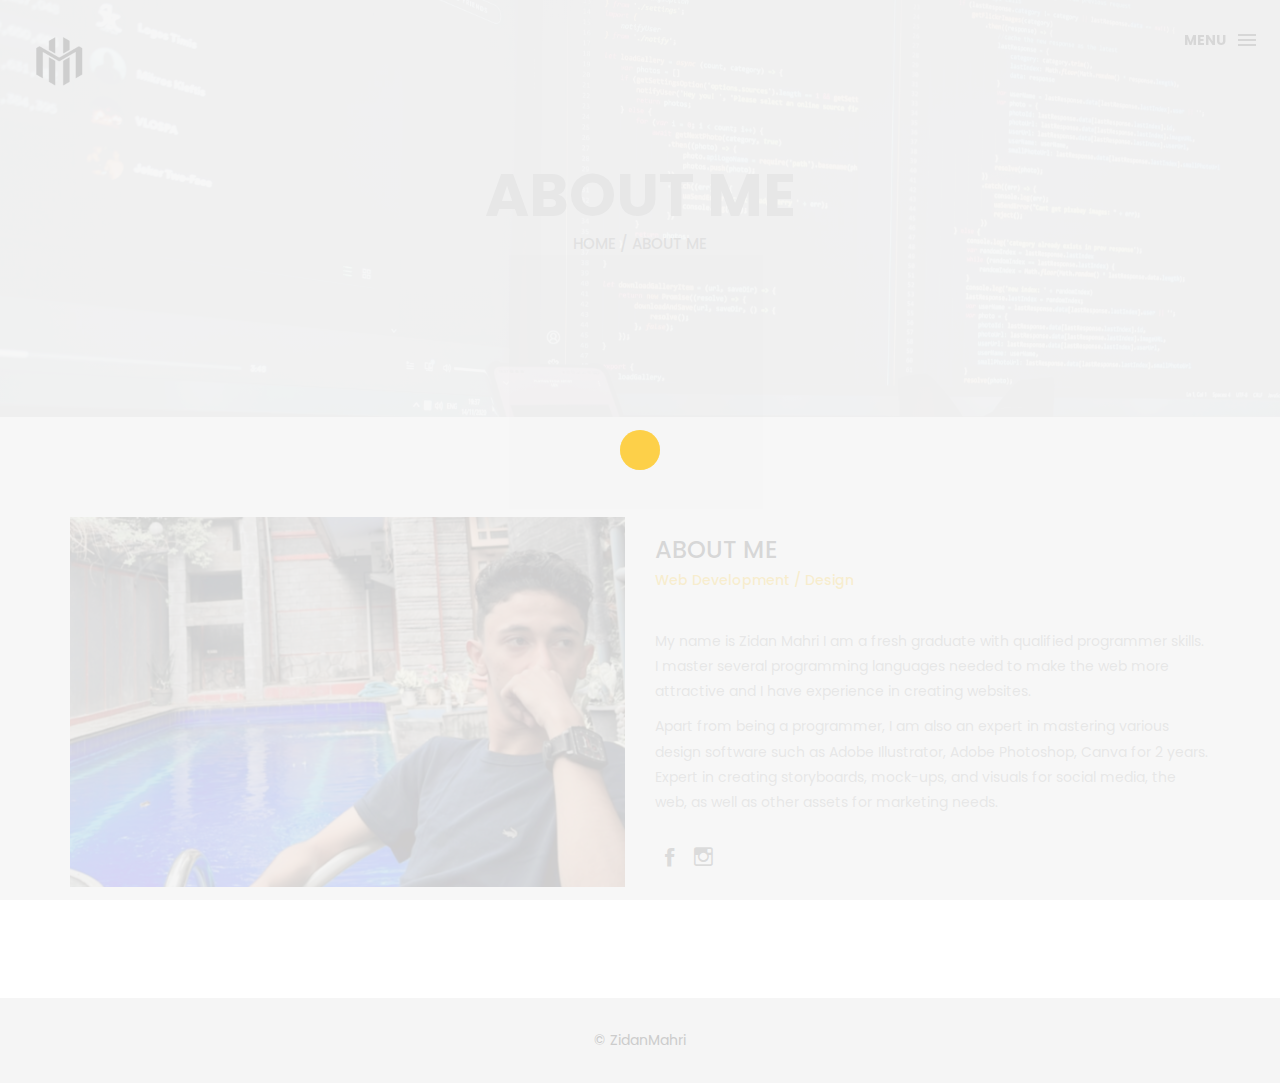
<file: about.html>
<!DOCTYPE html>
<html lang="en">

<head>
    <meta charset="utf-8">
    <meta http-equiv="X-UA-Compatible" content="IE=edge">
    <meta name="viewport" content="width=device-width, initial-scale=1">
    <title>Portfolio Zidan Mahri</title>
    <link rel="icon" href="img/Logo1.png" type="image/x-icon">
    <link href="css/bootstrap.min.css" rel="stylesheet">
    <link href="ionicons/css/ionicons.min.css" rel="stylesheet">
    <link href="css/style.css" rel="stylesheet">
    <script src="js/modernizr.js"></script>
</head>

<body>

  
    <div id="preloader">
        <div class="pre-container">
            <div class="spinner">
                <div class="double-bounce1"></div>
                <div class="double-bounce2"></div>
            </div>
        </div>
    </div>
   

    <div class="container-fluid"> 
      
        <header class="box-header">
            <div class="box-logo">
                <a href="index.html"><img src="img/Logo2.png" width="80" alt="Logo"></a>
            </div>
           
            <a class="box-primary-nav-trigger" href="#0">
                <span class="box-menu-text">Menu</span><span class="box-menu-icon"></span>
            </a>
        </header>
        
        <nav>
            <ul class="box-primary-nav">
                <li class="box-label">About Me</li>
               
                <li><a href="index.html">Home</a></li>
                <li><a href="about.html">About Me</a> <i class="ion-ios-circle-filled color"></i></li> </li> 
                <li><a href="portfolio.html">Portfolio</a></li>
                <li><a href="blog.html">Blog</a></li>
                <li><a href="contact.html">Contact</a></li>
                
            </ul>
        </nav>
       
    </div>
    
  
    <div class="top-bar">
        <h1>About Me</h1>
        <p><a href="index.html">Home</a> / About Me</p>
    </div>
  
    <div class="container main-container clearfix"> 
        <div class="col-md-6">
            <img src="img/037.jpg" class="img-responsive" alt="" />
        </div>
        <div class="col-md-6">
           <h3 class="uppercase">About Me </h3>
           <h5>Web Development / Design</h5>
           <div class="h-30"></div>
            <p>My name is Zidan Mahri I am a fresh graduate with qualified programmer skills. I master several programming languages needed to make the web more attractive and I have experience in creating websites. </p>

            <p>Apart from being a programmer, I am also an expert in mastering various design software such as Adobe Illustrator, Adobe Photoshop, Canva for 2 years. Expert in creating storyboards, mock-ups, and visuals for social media, the web, as well as other assets for marketing needs. </p>
            <div class="h-10"></div>
            <ul class="social-ul">
                <li class="box-social"><a href="https://www.facebook.com/zidanmahri71"><i class="ion-social-facebook"></i></a></li>
                <li class="box-social"><a href="https://www.instagram.com/zidanmahri"><i class="ion-social-instagram-outline"></i></a></li>
            </ul>


        </div>
    </div>
    


    
    <footer>
        <div class="container-fluid">
            <p class="copyright">© ZidanMahri</p>
        </div>
    </footer>
   
    
   
    <a href="#0" class="cd-top"><i class="ion-android-arrow-up"></i></a>
    

    <script src="js/jquery-2.1.1.js"></script>
    <script src="js/bootstrap.min.js"></script>
    <script src="js/menu.js"></script>
    <script src="js/animated-headline.js"></script>
    <script src="js/isotope.pkgd.min.js"></script>
    <script src="js/custom.js"></script>

</body>

</html>
</file>
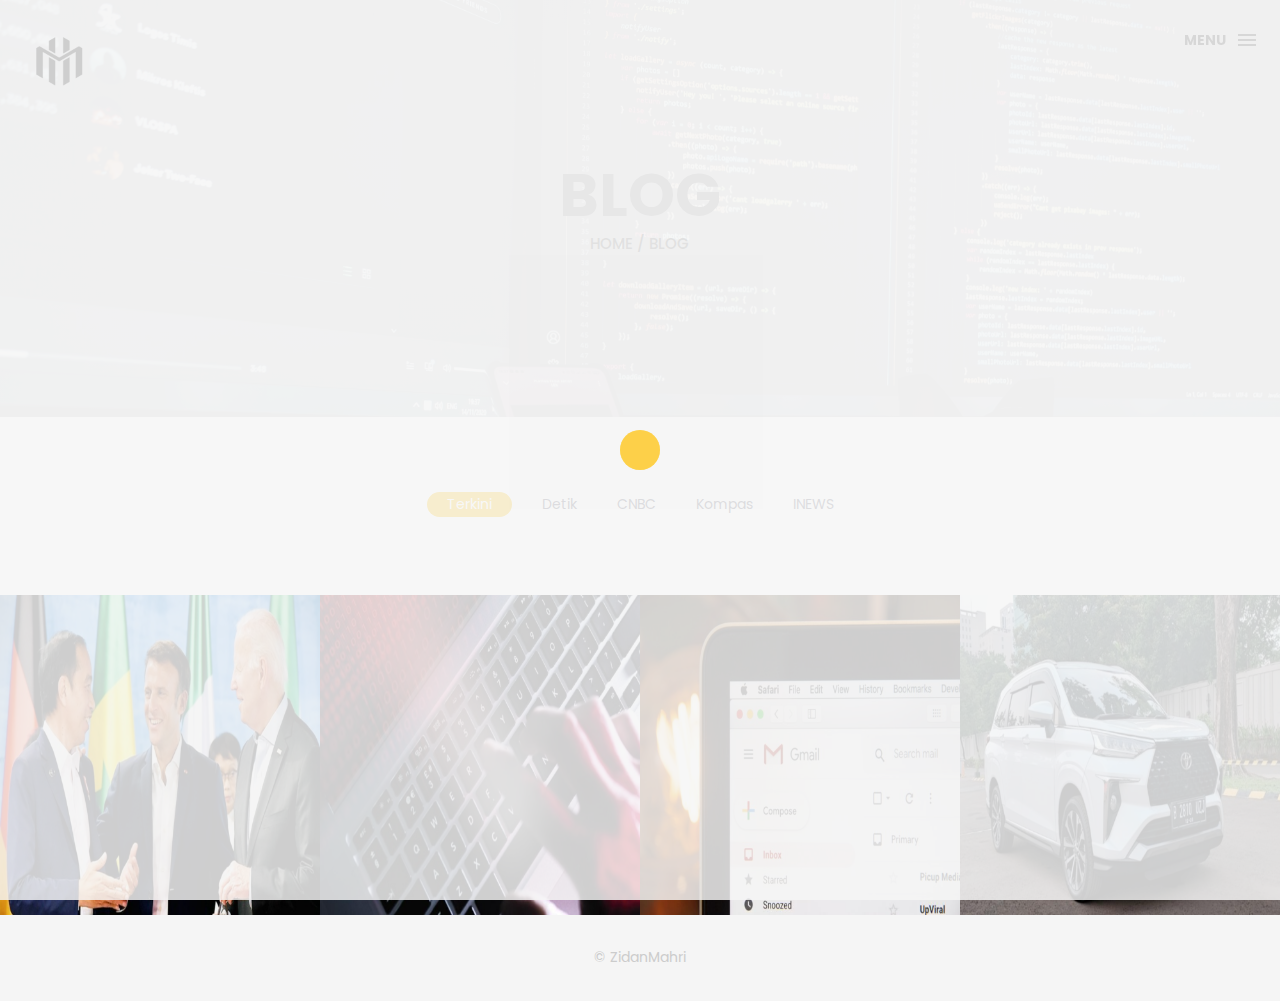
<file: blog.html>
<!DOCTYPE html>
<html lang="en">

<head>
    <meta charset="utf-8">
    <meta http-equiv="X-UA-Compatible" content="IE=edge">
    <meta name="viewport" content="width=device-width, initial-scale=1">
    <title>Portfolio Zidan Mahri</title>
    <link rel="icon" href="img/Logo1.png" type="image/x-icon">
    <link href="css/bootstrap.min.css" rel="stylesheet">
    <link href="ionicons/css/ionicons.min.css" rel="stylesheet">
    <link href="css/style.css" rel="stylesheet">
    <script src="js/modernizr.js"></script>
</head>

<body>

    <!-- Preloader -->
    <div id="preloader">
        <div class="pre-container">
            <div class="spinner">
                <div class="double-bounce1"></div>
                <div class="double-bounce2"></div>
            </div>
        </div>
    </div>
  

    <div class="container-fluid">
      
        <header class="box-header">
            <div class="box-logo">
                <a href="index.html"><img src="img/Logo2.png" width="80" alt="Logo"></a>
            </div>
            
            <a class="box-primary-nav-trigger" href="#0">
                <span class="box-menu-text">Menu</span><span class="box-menu-icon"></span>
            </a>
          
        </header>
        

      
        <nav>
            <ul class="box-primary-nav">
                <li class="box-label">Blog</li>

                    <li><a href="index.html">Home</a>
                    <li><a href="about.html">About Me</a></li>
                    <li><a href="portfolio.html">Portfolio</a></li>
                    <li><a href="blog.html">Blog</a> <i class="ion-ios-circle-filled color"></i></li>
                    <li><a href="contact.html">Contact</a></li>

            </ul>
        </nav>
      
    </div>

 
    <div class="top-bar">
        <h1>BLOG</h1>
        <p><a href="index.html">Home</a> / Blog</p>
    </div>
   
    <div class="main-container portfolio-inner clearfix">
       
        <div class="portfolio-div">
            <div class="portfolio">
               
                <div class="categories-grid wow fadeInLeft">
                    <nav class="categories text-center">
                        <ul class="portfolio_filter">
                            <li><a href="" class="active" data-filter="*">Terkini</a></li>
                            <li><a href="" data-filter=".berita1">Detik</a></li>
                            <li><a href="" data-filter=".cnbc">CNBC</a></li>
                            <li><a href="" data-filter=".kompas">Kompas</a></li>
                            <li><a href="" data-filter=".inews">INEWS</a></li>
                        </ul>
                    </nav>
                </div>

                <div class="no-padding portfolio_container clearfix">

                <div class="col-md-3 col-sm-6 berita1">
                    <a href="https://news.detik.com/bbc-world/d-6152571/jokowi-temui-pemimpin-rusia-ukraina-tawarkan-usulan-koridor-pangan" class="portfolio_item">
                        <img src="img/023.png"  alt="image" class="img-responsive" />
                        <div class="portfolio_item_hover">
                            <div class="portfolio-border clearfix">
                                <div class="item_info">
                                    <span>Jokowi Temui Pemimpin Rusia-Ukraina, Tawarkan Usulan 'Koridor Pangan'</span>
                                    <em>Detik</em>
                                </div>
                            </div>
                        </div>
                    </a>
                </div>

                <div class="col-md-3 col-sm-6 cnbc">
                    <a href="https://www.cnbcindonesia.com/tech/20220223103839-37-317576/rusia-ukraina-panas-inggris-warning-serangan-hacker" class="portfolio_item">
                        <img src="img/024.png"  alt="image" class="img-responsive" />
                        <div class="portfolio_item_hover">
                            <div class="portfolio-border clearfix">
                                <div class="item_info">
                                    <span>Rusia-Ukraina Panas, Inggris Warning Serangan Hacker</span>
                                    <em>CNBC</em>
                                </div>
                            </div>
                        </div>
                    </a>
                </div>

                <div class="col-md-3 col-sm-6 kompas">
                    <a href="https://tekno.kompas.com/read/2021/12/06/19020067/rawan-jadi-celah-peretasan-segera-hapus-jenis-e-mail-ini-" class="portfolio_item">
                        <img src="img/025.png"  alt="image" class="img-responsive" />
                        <div class="portfolio_item_hover">
                            <div class="portfolio-border clearfix">
                                <div class="item_info">
                                    <span>Rawan Jadi Celah Peretasan, Segera Hapus Jenis E-mail Ini</span>
                                    <em>Kompas</em>
                                </div>
                            </div>
                        </div>
                    </a>
                </div>

                <div class="col-md-3 col-sm-6 inews">
                    <a href="https://www.inews.id/otomotif/mobil/ada-mobil-hybrid-toyota-tak-pungkiri-siap-benamkan-teknologi-elektrifikasi-pada-veloz" class="portfolio_item">
                        <img src="img/026.png"  alt="image" class="img-responsive" />
                        <div class="portfolio_item_hover">
                            <div class="portfolio-border clearfix">
                                <div class="item_info">
                                    <span>Ada Mobil Hybrid, Toyota Tak Pungkiri Siap Benamkan Teknologi Elektrifikasi pada Veloz</span>
                                    <em>INEWS</em>
                                </div>
                            </div>
                        </div>
                    </a>
                </div>
        </div>
    </div>


    
    <footer>
        <div class="container-fluid">
            <p class="copyright">© ZidanMahri</p>
        </div>
    </footer>
   

    
    <a href="#0" class="cd-top"><i class="ion-android-arrow-up"></i></a>
    
    <script src="js/jquery-2.1.1.js"></script>
    <script src="js/bootstrap.min.js"></script>
    <script src="js/menu.js"></script>
    <script src="js/animated-headline.js"></script>
    <script src="js/isotope.pkgd.min.js"></script>
    <script src="js/custom.js"></script>

</body>

</html>
</file>
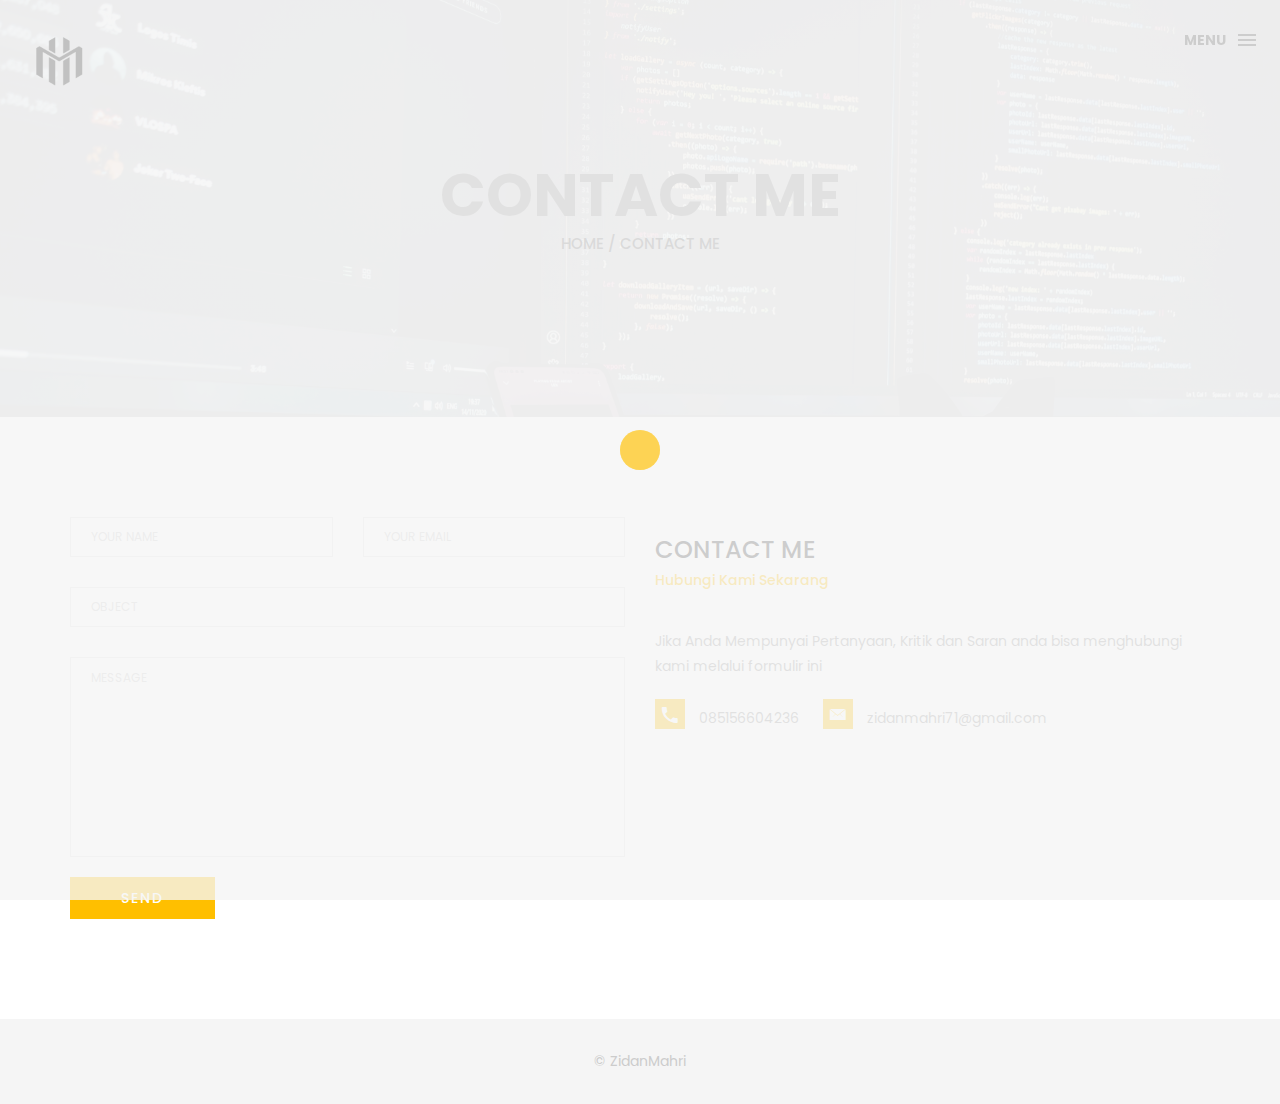
<file: contact.html>
<!DOCTYPE html>
<html lang="en">

<head>
    <meta charset="utf-8">
    <meta http-equiv="X-UA-Compatible" content="IE=edge">
    <meta name="viewport" content="width=device-width, initial-scale=1">
    <title>Portfolio Zidan Mahri</title>
    <link href="css/bootstrap.min.css" rel="stylesheet">
    <link href="ionicons/css/ionicons.min.css" rel="stylesheet">
    <link rel="icon" href="img/Logo1.png" type="image/x-icon">
    <link href="css/style.css" rel="stylesheet">
    <script src="js/modernizr.js"></script>
</head>

<body>

    
    <div id="preloader">
        <div class="pre-container">
            <div class="spinner">
                <div class="double-bounce1"></div>
                <div class="double-bounce2"></div>
            </div>
        </div>
    </div>
    
    <div class="container-fluid">
        
        <header class="box-header">
            <div class="box-logo">
                <a href="index.html"><img src="img/Logo2.png" width="80" alt="Logo"></a>
            </div>
            
            <a class="box-primary-nav-trigger" href="#0">
                <span class="box-menu-text">Menu</span><span class="box-menu-icon"></span>
            </a>
           
        </header>
        

       
        <nav>
            <ul class="box-primary-nav">
                <li class="box-label">Contact</li>

                    <li><a href="index.html">Home</a>
                    <li><a href="about.html">About Me</a></li>
                    <li><a href="portfolio.html">Portfolio</a></li>
                    <li><a href="blog.html">Blog</a></li>
                    <li><a href="team.html">Team</a></li>
                    <li><a href="contact.html">Contact</a> <i class="ion-ios-circle-filled color"> </i></li>

            </ul>
        </nav>
       
    </div>

   
    <div class="top-bar">
        <h1>contact Me</h1>
        <p><a href="index.html">Home</a> / Contact Me</p>
    </div>
   

    
    <div class="container main-container">
        <div class="col-md-6">
            <form action="#" method="post">
                <div class="row">
                    <div class="col-md-6">
                        <div class="input-contact">
                            <input type="text" name="name">
                            <span>your name</span>
                        </div>
                    </div>
                    <div class="col-md-6">
                        <div class="input-contact">
                            <input type="text" name="email">
                            <span>your email</span>
                        </div>
                    </div>
                    <div class="col-md-12">
                        <div class="input-contact">
                            <input type="text" name="object">
                            <span>object</span>
                        </div>
                    </div>
                    <div class="col-md-12">
                        <div class="textarea-contact">
                            <textarea name="message"></textarea>
                            <span>message</span>
                        </div>
                    </div>
                    <div class="col-md-12">
                        <a href="#" class="btn btn-box">Send</a>
                    </div>
                </div>
            </form>
        </div>

        <div class="col-md-6">
            <h3 class="text-uppercase">contact me</h3>
            <h5>Hubungi Kami Sekarang</h5>
            <div class="h-30"></div>
            <p>Jika Anda Mempunyai Pertanyaan, Kritik dan Saran anda bisa menghubungi kami melalui formulir ini </p>
            <div class="contact-info">
                <p><i class="ion-android-call"></i> 085156604236</p>
                <p><i class="ion-ios-email"></i> zidanmahri71@gmail.com</p>
            </div>
        </div>


    </div>
    
    <footer>
        <div class="container-fluid">
            <p class="copyright">© ZidanMahri</p>
        </div>
    </footer>
    
    <a href="#0" class="cd-top"><i class="ion-android-arrow-up"></i></a>
   

    <script src="js/jquery-2.1.1.js"></script>
    <script src="js/bootstrap.min.js"></script>
    <script src="js/menu.js"></script>
    <script src="js/animated-headline.js"></script>
    <script src="js/isotope.pkgd.min.js"></script>
    <script src="js/custom.js"></script>

</body>

</html>
</file>
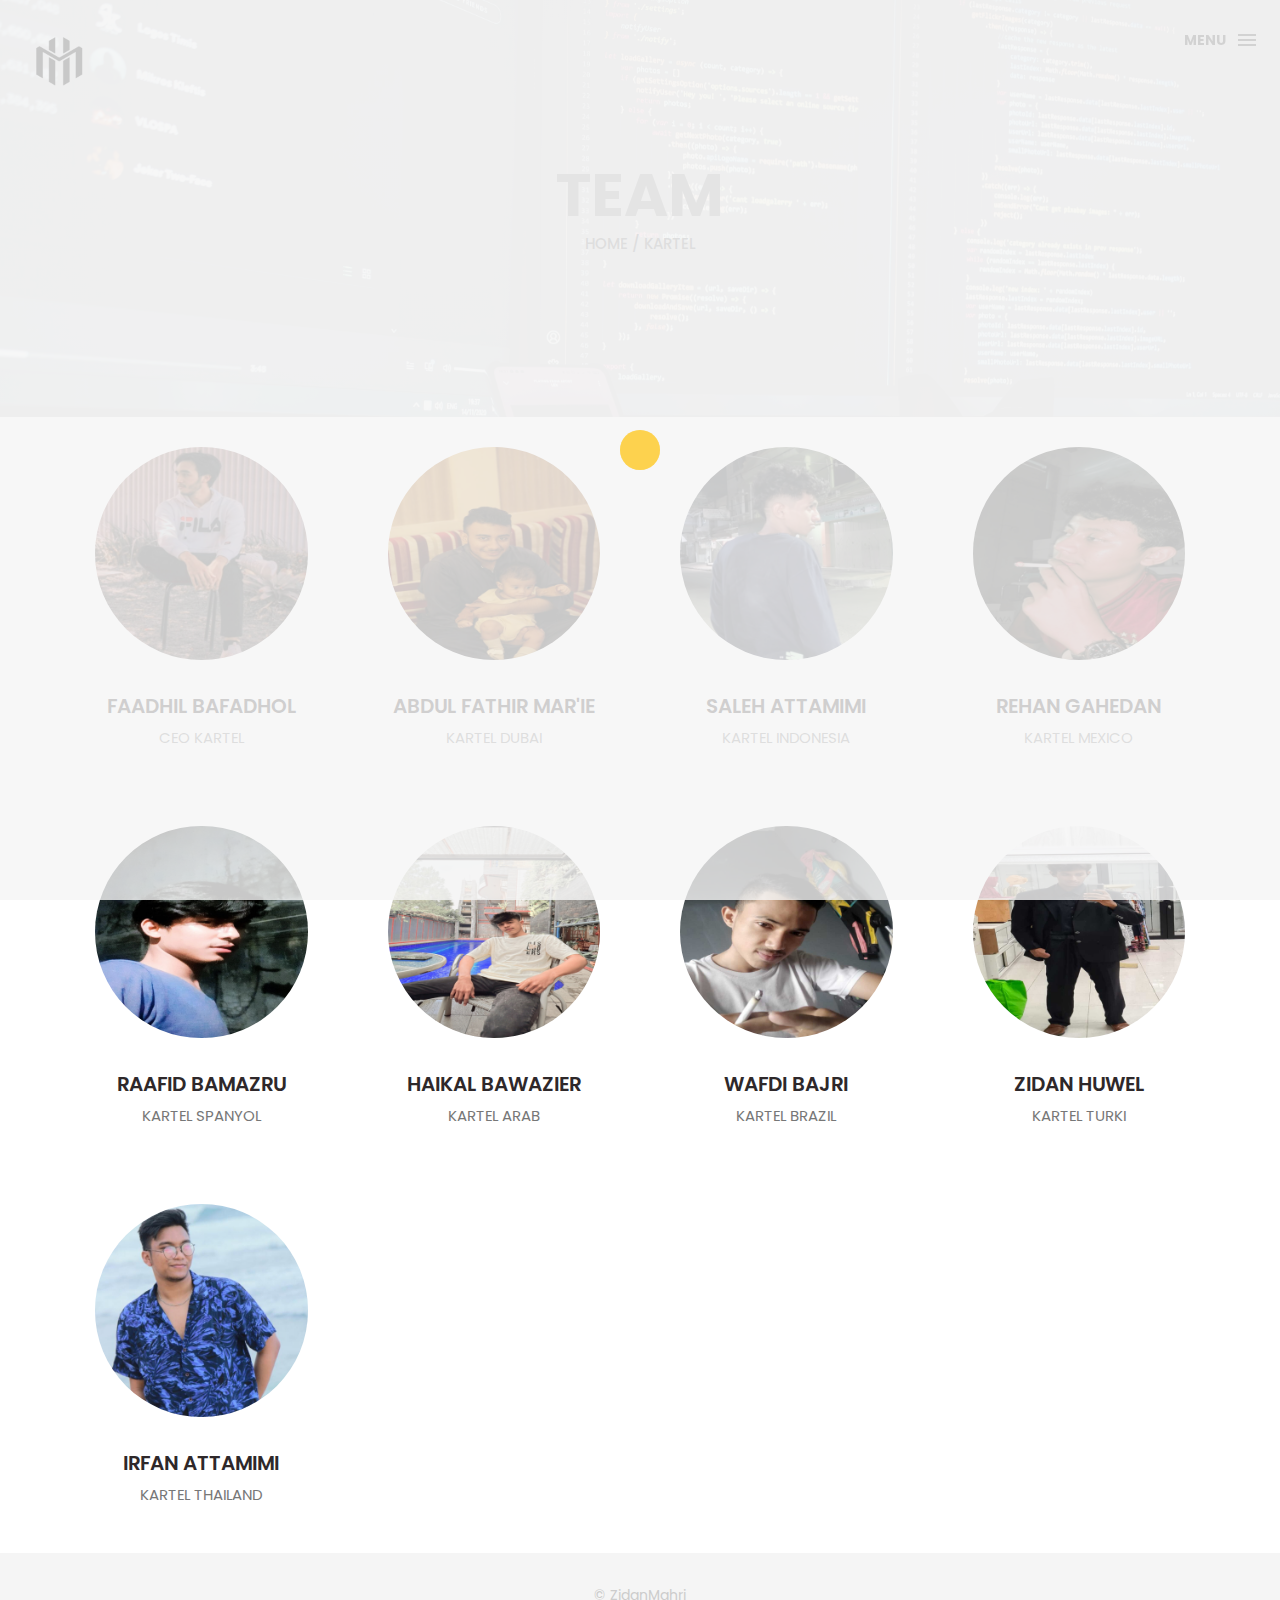
<file: team.html>
<!DOCTYPE html>
<html lang="en">

<head>
    <meta charset="utf-8">
    <meta http-equiv="X-UA-Compatible" content="IE=edge">
    <meta name="viewport" content="width=device-width, initial-scale=1">
    <title>Portfolio Zidan Mahri</title>
    <link rel="icon" href="img/Logo1.png" type="image/x-icon">
    <link href="css/bootstrap.min.css" rel="stylesheet">
    <link href="ionicons/css/ionicons.min.css" rel="stylesheet">
    <link href="css/style.css" rel="stylesheet">
    <script src="js/modernizr.js"></script>
</head>

<body>

   
    <div id="preloader">
        <div class="pre-container">
            <div class="spinner">
                <div class="double-bounce1"></div>
                <div class="double-bounce2"></div>
            </div>
        </div>
    </div>
  

    <div class="container-fluid">
      
        <header class="box-header">
            <div class="box-logo">
                <a href="index.html"><img src="img/Logo2.png" width="80" alt="Logo"></a>
            </div>
            
            <a class="box-primary-nav-trigger" href="#0">
                <span class="box-menu-text">Menu</span><span class="box-menu-icon"></span>
            </a>
          
        </header>
        

      
        <nav>
            <ul class="box-primary-nav">
                <li class="box-label">Team</li>

                    <li><a href="index.html">Home</a>
                    <li><a href="about.html">About</a></li>
                    <li><a href="portfolio.html">Portfolio</a></li>
                    <li><a href="blog.html">Blog</a>
                    <li><a href="team.html">Team</a> <i class="ion-ios-circle-filled color"></i></li>  
                    <li><a href="contact.html">Contact</a></li>

            </ul>
        </nav>
      
    </div>

 
    <div class="top-bar">
        <h1>Team</h1>
        <p><a href="index.html">Home</a> / Kartel</p>
    </div>
   
    <div class="container">
        <div class="row">
            <div class="col-md-3 col-sm-6">
                <div class="our-team">
                    <div class="pic">
                        <img src="img/029.jpg">
                    </div>
                    <h3 class="title">Faadhil Bafadhol</h3>
                    <span class="post">CEO KARTEL</span>
                    
                    </ul>
                </div>
            </div>
     
            <div class="col-md-3 col-sm-6">
                <div class="our-team">
                    <div class="pic">
                        <img src="img/027.jpg">
                    </div>
                    <h3 class="title">Abdul Fathir Mar'ie</h3>
                    <span class="post">KARTEL DUBAI</span>
                    
                    </ul>
                </div>
            </div>

            <div class="col-md-3 col-sm-6">
                <div class="our-team">
                    <div class="pic">
                        <img src="img/028.jpg">
                    </div>
                    <h3 class="title">Saleh Attamimi</h3>
                    <span class="post">KARTEL INDONESIA</span>
                    
                    </ul>
                </div>
            </div>

            <div class="col-md-3 col-sm-6">
                <div class="our-team">
                    <div class="pic">
                        <img src="img/030.jpg">
                    </div>
                    <h3 class="title">Rehan Gahedan</h3>
                    <span class="post">KARTEL MEXICO</span>

                    </ul>
                </div>
            </div>

            <div class="col-md-3 col-sm-6">
                <div class="our-team">
                    <div class="pic">
                        <img src="img/032.jpg">
                    </div>
                    <h3 class="title">Raafid Bamazru</h3>
                    <span class="post">KARTEL SPANYOL</span>
                    
                    </ul>
                </div>
            </div>

            <div class="col-md-3 col-sm-6">
                <div class="our-team">
                    <div class="pic">
                        <img src="img/031.jpg">
                    </div>
                    <h3 class="title">Haikal Bawazier</h3>
                    <span class="post">KARTEL ARAB</span>
                    
                    </ul>
                </div>
            </div>

            <div class="col-md-3 col-sm-6">
                <div class="our-team">
                    <div class="pic">
                        <img src="img/033.jpg">
                    </div>
                    <h3 class="title">Wafdi Bajri</h3>
                    <span class="post">KARTEL BRAZIL</span>
                    
                    </ul>
                </div>
            </div>

            <div class="col-md-3 col-sm-6">
                <div class="our-team">
                    <div class="pic">
                        <img src="img/034.jpg">
                    </div>
                    <h3 class="title">Zidan Huwel</h3>
                    <span class="post">KARTEL TURKI</span>
                    
                    </ul>
                </div>
            </div>

            <div class="col-md-3 col-sm-6">
                <div class="our-team">
                    <div class="pic">
                        <img src="img/036.jpg">
                    </div>
                    <h3 class="title">Irfan Attamimi</h3>
                    <span class="post">KARTEL THAILAND</span>
                    
                    </ul>
                </div>
            </div>
        </div>
    </div>

    
    <footer>
        <div class="container-fluid">
            <p class="copyright">© ZidanMahri</p>
        </div>
    </footer>
   

    
    <a href="#0" class="cd-top"><i class="ion-android-arrow-up"></i></a>
    
    <script src="js/jquery-2.1.1.js"></script>
    <script src="js/bootstrap.min.js"></script>
    <script src="js/menu.js"></script>
    <script src="js/animated-headline.js"></script>
    <script src="js/isotope.pkgd.min.js"></script>
    <script src="js/custom.js"></script>

</body>

</html>
</file>
<file: css/style.css>
@import url(https://fonts.googleapis.com/css?family=Poppins:400,500,600,700);

html,
body {
    height: 100%;
    font-family: 'Poppins', sans-serif;
    line-height: 1.8;
    color: #999
}

.no-padding {
    padding-left: 0;
    padding-right: 0;
}

.no-padding [class^="col-"] {
    padding-left: 0;
    padding-right: 0;
}

.main-container {
    padding: 100px 0;
}

.center {
    text-align: center;
}

a {
    -webkit-transition: all .3s;
    transition: all .3s
}

.uppercase {
    text-transform: uppercase;
}

.h-30 {
    height: 30px
}

.h-10 {
    height: 10px
}

.color {
    color: #ffbf00;
    font-size: 11px;
}



h1 {
    color: #393939;
    font-size: 60px;
    text-transform: uppercase;
}

h3 {
    color: #393939;
}

h5 {
    color: #ffbf00;
}




#preloader {
    position: fixed;
    top: 0;
    left: 0;
    right: 0;
    bottom: 0;
    background-color: #f5f5f5;
    
    z-index: 1000;
    
}

.pre-container {
    position: absolute;
    left: 50%;
    top: 50%;
    bottom: auto;
    right: auto;
    -webkit-transform: translateX(-50%) translateY(-50%);
    transform: translateX(-50%) translateY(-50%);
    text-align: center;
}

.spinner {
    width: 40px;
    height: 40px;
    position: relative;
    margin: 100px auto;
}

.double-bounce1,
.double-bounce2 {
    width: 100%;
    height: 100%;
    border-radius: 50%;
    background-color: #ffbf00;
    opacity: 0.6;
    position: absolute;
    top: 0;
    left: 0;
    -webkit-animation: bounce 2.0s infinite ease-in-out;
    animation: bounce 2.0s infinite ease-in-out;
}

.double-bounce2 {
    -webkit-animation-delay: -1.0s;
    animation-delay: -1.0s;
}

@-webkit-keyframes bounce {
    0%,
    100% {
        -webkit-transform: scale(0.0)
    }
    50% {
        -webkit-transform: scale(1.0)
    }
}

@keyframes bounce {
    0%,
    100% {
        transform: scale(0.0);
        -webkit-transform: scale(0.0);
    }
    50% {
        transform: scale(1.0);
        -webkit-transform: scale(1.0);
    }
}




.box-header {
    position: absolute;
    top: 0;
    left: 0;
    background: rgba(255, 255, 255, 0.95);
    height: 50px;
    width: 100%;
    z-index: 3;
    box-shadow: 0 1px 2px rgba(0, 0, 0, 0.3);
    -webkit-font-smoothing: antialiased;
    -moz-osx-font-smoothing: grayscale;
}

.box-header {
    height: 80px;
    background: transparent;
    box-shadow: none;
}

.box-header {
    -webkit-transition: background-color 0.3s;
    transition: background-color 0.3s;
    -webkit-transform: translate3d(0, 0, 0);
    transform: translate3d(0, 0, 0);
    -webkit-backface-visibility: hidden;
    backface-visibility: hidden;
}

.box-header.is-fixed {
    position: fixed;
    top: -80px;
    background-color: rgba(255, 255, 255, 0.96);
    -webkit-transition: -webkit-transform 0.3s;
    transition: -webkit-transform 0.3s;
    transition: transform 0.3s;
    transition: transform 0.3s, -webkit-transform 0.3s;
}

.box-header.is-visible {
    -webkit-transform: translate3d(0, 100%, 0);
    transform: translate3d(0, 100%, 0);
}

.box-header.menu-is-open {
    background-color: rgba(255, 255, 255, 0.96);
}

.box-logo {
    display: block;
    padding: 20px;
}

.box-primary-nav-trigger {
    position: absolute;
    right: 0;
    top: 0;
    height: 100%;
    width: 50px;
    background-color: #fff;
}

.box-primary-nav-trigger .box-menu-text {
    color: #393939;
    text-transform: uppercase;
    font-weight: 700;
    display: none;
}

.box-primary-nav-trigger .box-menu-icon {
    display: inline-block;
    position: absolute;
    left: 50%;
    top: 50%;
    bottom: auto;
    right: auto;
    -webkit-transform: translateX(-50%) translateY(-50%);
    transform: translateX(-50%) translateY(-50%);
    width: 18px;
    height: 2px;
    background-color: #393939;
    -webkit-transition: background-color 0.3s;
    transition: background-color 0.3s;
    list-style: none;
}

.box-primary-nav-trigger .box-menu-icon::before,
.box-primary-nav-trigger .box-menu-icon:after {
    content: '';
    width: 100%;
    height: 100%;
    position: absolute;
    background-color: #393939;
    right: 0;
    -webkit-transition: -webkit-transform .3s, top .3s, background-color 0s;
    -webkit-transition: top .3s, background-color 0s, -webkit-transform .3s;
    transition: top .3s, background-color 0s, -webkit-transform .3s;
    transition: transform .3s, top .3s, background-color 0s;
    transition: transform .3s, top .3s, background-color 0s, -webkit-transform .3s;
}

.box-primary-nav-trigger .box-menu-icon::before {
    top: -5px;
}

.box-primary-nav-trigger .box-menu-icon::after {
    top: 5px;
}

.box-primary-nav-trigger .box-menu-icon.is-clicked {
    background-color: rgba(255, 255, 255, 0);
}

.box-primary-nav-trigger .box-menu-icon.is-clicked::before,
.box-primary-nav-trigger .box-menu-icon.is-clicked::after {
    background-color: 393939;
}

.box-primary-nav-trigger .box-menu-icon.is-clicked::before {
    top: 0;
    -webkit-transform: rotate(135deg);
    transform: rotate(135deg);
}

.box-primary-nav-trigger .box-menu-icon.is-clicked::after {
    top: 0;
    -webkit-transform: rotate(225deg);
    transform: rotate(225deg);
}

.box-primary-nav-trigger {
    width: 100px;
    padding-left: 1em;
    background-color: transparent;
    height: 30px;
    line-height: 30px;
    right: 10px;
    top: 50%;
    bottom: auto;
    -webkit-transform: translateY(-50%);
    transform: translateY(-50%);
}

.box-primary-nav-trigger .box-menu-text {
    display: inline-block;
}

.box-primary-nav-trigger .box-menu-icon {
    left: auto;
    right: 1em;
    -webkit-transform: translateX(0) translateY(-50%);
    transform: translateX(0) translateY(-50%);
}

.box-primary-nav {
    position: fixed;
    left: 0;
    top: 0;
    height: 100%;
    width: 100%;
    background: rgba(0, 0, 0, 0.96);
    z-index: 2;
    text-align: center;
    padding: 50px 0;
    -webkit-backface-visibility: hidden;
    backface-visibility: hidden;
    overflow: auto;
    -webkit-overflow-scrolling: touch;
    -webkit-transform: translateY(-100%);
    transform: translateY(-100%);
    -webkit-transition-property: -webkit-transform;
    transition-property: -webkit-transform;
    transition-property: transform;
    transition-property: transform, -webkit-transform;
    -webkit-transition-duration: 0.4s;
    transition-duration: 0.4s;
    list-style: none;
}

.box-primary-nav li {
    font-size: 22px;
    font-size: 1.375rem;
    font-weight: 300;
    -webkit-font-smoothing: antialiased;
    -moz-osx-font-smoothing: grayscale;
    margin: .2em 0;
    text-transform: capitalize;
}

.box-primary-nav a {
    display: inline-block;
    padding: .4em 1em;
    border-radius: 0.25em;
    -webkit-transition: all 0.2s;
    transition: all 0.2s;
    color: #fff;
    text-decoration: none;
    font-weight: bold;
}
.box-primary-nav a:focus {
    outline: none;
}

.no-touch .box-primary-nav a:hover {
    text-decoration: none;
    color: #ddd;
}

.box-primary-nav .box-label {
    color: #ffbf00;
    text-transform: uppercase;
    font-weight: 700;
    font-size: 17px;
    margin: 2.4em 0 .8em;
}

.box-primary-nav .box-social {
    display: inline-block;
    margin: 10px .4em;
}

.box-primary-nav .box-social a {
    width: 30px;
    height: 30px;
    padding: 0;
    font-size: 30px
}

.box-primary-nav.is-visible {
    -webkit-transform: translateY(0);
    transform: translateY(0);
}

.box-primary-nav {
    padding: 150px 0 0;
}

.box-primary-nav li {
    font-size: 18px;
}



.box-intro {
    text-align: center;
    display: table;
    height: 100vh;
    width: 100%;
}

.box-intro .table-cell {
    display: table-cell;
    vertical-align: middle;
}

.box-intro em {
    font-style: normal;
    text-transform: uppercase
}

b i:last-child {
    color: #ffbf00 !important;
}

.box-intro h5 {
    letter-spacing: 4px;
    text-transform: uppercase;
    color: #999;
    line-height: 1.7
}




.mouse {
    position: absolute;
    width: 22px;
    height: 42px;
    bottom: 40px;
    left: 50%;
    margin-left: -12px;
    border-radius: 15px;
    border: 2px solid #888;
    -webkit-animation: intro 1s;
    animation: intro 1s;
}

.scroll {
    display: block;
    width: 3px;
    height: 3px;
    margin: 6px auto;
    border-radius: 4px;
    background: #888;
    -webkit-animation: finger 2s infinite;
    animation: finger 2s infinite;
}

@-webkit-keyframes intro {
    0% {
        opacity: 0;
        -webkit-transform: translateY(40px);
        transform: translateY(40px);
    }
    100% {
        opacity: 1;
        -webkit-transform: translateY(0);
        transform: translateY(0);
    }
}

@keyframes intro {
    0% {
        opacity: 0;
        -webkit-transform: translateY(40px);
        transform: translateY(40px);
    }
    100% {
        opacity: 1;
        -webkit-transform: translateY(0);
        transform: translateY(0);
    }
}

@-webkit-keyframes finger {
    0% {
        opacity: 1;
    }
    100% {
        opacity: 0;
        -webkit-transform: translateY(20px);
        transform: translateY(20px);
    }
}

@keyframes finger {
    0% {
        opacity: 1;
    }
    100% {
        opacity: 0;
        -webkit-transform: translateY(20px);
        transform: translateY(20px);
    }
}




.box-headline {
    font-size: 130px;
    line-height: 1.0;
}

.box-words-wrapper {
    display: inline-block;
    position: relative;
}

.box-words-wrapper b {
    display: inline-block;
    position: absolute;
    white-space: nowrap;
    left: 0;
    top: 0;
}

.box-words-wrapper b.is-visible {
    position: relative;
}

.no-js .box-words-wrapper b {
    opacity: 0;
}

.no-js .box-words-wrapper b.is-visible {
    opacity: 1;
}

.box-headline.rotate-2 .box-words-wrapper {
    -webkit-perspective: 300px;
    perspective: 300px;
}

.box-headline.rotate-2 i,
.box-headline.rotate-2 em {
    display: inline-block;
    -webkit-backface-visibility: hidden;
    backface-visibility: hidden;
}

.box-headline.rotate-2 b {
    opacity: 0;
}

.box-headline.rotate-2 i {
    -webkit-transform-style: preserve-3d;
    transform-style: preserve-3d;
    -webkit-transform: translateZ(-20px) rotateX(90deg);
    transform: translateZ(-20px) rotateX(90deg);
    opacity: 0;
}

.is-visible .box-headline.rotate-2 i {
    opacity: 1;
}

.box-headline.rotate-2 i.in {
    -webkit-animation: box-rotate-2-in 0.4s forwards;
    animation: box-rotate-2-in 0.4s forwards;
}

.box-headline.rotate-2 i.out {
    -webkit-animation: box-rotate-2-out 0.4s forwards;
    animation: box-rotate-2-out 0.4s forwards;
}

.box-headline.rotate-2 em {
    -webkit-transform: translateZ(20px);
    transform: translateZ(20px);
}

.no-csstransitions .box-headline.rotate-2 i {
    -webkit-transform: rotateX(0deg);
    transform: rotateX(0deg);
    opacity: 0;
}

.no-csstransitions .box-headline.rotate-2 i em {
    -webkit-transform: scale(1);
    transform: scale(1);
}

.no-csstransitions .box-headline.rotate-2 .is-visible i {
    opacity: 1;
}

@-webkit-keyframes box-rotate-2-in {
    0% {
        opacity: 0;
        -webkit-transform: translateZ(-20px) rotateX(90deg);
    }
    60% {
        opacity: 1;
        -webkit-transform: translateZ(-20px) rotateX(-10deg);
    }
    100% {
        opacity: 1;
        -webkit-transform: translateZ(-20px) rotateX(0deg);
    }
}

@keyframes box-rotate-2-in {
    0% {
        opacity: 0;
        -webkit-transform: translateZ(-20px) rotateX(90deg);
        transform: translateZ(-20px) rotateX(90deg);
    }
    60% {
        opacity: 1;
        -webkit-transform: translateZ(-20px) rotateX(-10deg);
        transform: translateZ(-20px) rotateX(-10deg);
    }
    100% {
        opacity: 1;
        -webkit-transform: translateZ(-20px) rotateX(0deg);
        transform: translateZ(-20px) rotateX(0deg);
    }
}

@-webkit-keyframes box-rotate-2-out {
    0% {
        opacity: 1;
        -webkit-transform: translateZ(-20px) rotateX(0);
    }
    60% {
        opacity: 0;
        -webkit-transform: translateZ(-20px) rotateX(-100deg);
    }
    100% {
        opacity: 0;
        -webkit-transform: translateZ(-20px) rotateX(-90deg);
    }
}

@keyframes box-rotate-2-out {
    0% {
        opacity: 1;
        -webkit-transform: translateZ(-20px) rotateX(0);
        transform: translateZ(-20px) rotateX(0);
    }
    60% {
        opacity: 0;
        -webkit-transform: translateZ(-20px) rotateX(-100deg);
        transform: translateZ(-20px) rotateX(-100deg);
    }
    100% {
        opacity: 0;
        -webkit-transform: translateZ(-20px) rotateX(-90deg);
        transform: translateZ(-20px) rotateX(-90deg);
    }
}



.portfolio .categories-grid span {
    font-size: 30px;
    margin-bottom: 30px;
    display: inline-block;
}

.portfolio .categories-grid .categories ul li {
    list-style: none;
    margin: 20px 0;
}

.portfolio .categories-grid .categories ul li a {
    display: inline-block;
    color: #60606e;
    padding: 0 10px;
    margin: 0 10px;
    -webkit-transition: all .2s ease-in-out .2s;
    transition: all .2s ease-in-out .2s;
}

.portfolio .categories-grid .categories ul li a:hover,
.portfolio .categories-grid .categories ul li a:focus {
    text-decoration: none;
}

.portfolio .categories-grid .categories ul li a.active {
    margin-left: 0;
    background-color: #ffbf00;
    padding: 0px 20px;
    color: white;
    border-radius: 25px;
    text-decoration: none;
}

.portfolio_filter {
    padding-left: 0;
}

.portfolio_item {
    position: relative;
    overflow: hidden;
    display: block;
}

.portfolio_item .portfolio_item_hover {
    position: absolute;
    top: 0px;
    left: 0px;
    height: 100%;
    width: 100%;
    background-color: rgba(0, 0, 0, .8);
    -webkit-transform: translate(-100%);
    transform: translate(-100%);
    opacity: 0;
    -webkit-transition: all .2s ease-in-out;
    transition: all .2s ease-in-out;
}

.portfolio_item .portfolio_item_hover .item_info {
    text-align: center;
    position: absolute;
    top: 50%;
    left: 50%;
    -webkit-transform: translate(-50%, -50%);
    transform: translate(-50%, -50%);
    padding: 10px;
    width: 100%;
    font-weight: bold;
}

.portfolio_item .portfolio_item_hover .item_info span {
    display: block;
    color: #fff;
    font-size: 18px;
    -webkit-transform: translateX(-100px);
    transform: translateX(-100px);
    -webkit-transition: all .2s ease-in-out .2s;
    transition: all .2s ease-in-out .2s;
    opacity: 0;
}

.portfolio_item .portfolio_item_hover .item_info em {
    font-style: normal;
    display: inline-block;
    background-color: #ffbf00;
    padding: 5px 20px;
    border-radius: 25px;
    color: #333;
    margin-top: 10px;
    -webkit-transform: translateX(-100px);
    transform: translateX(-100px);
    -webkit-transition: all .3s ease-in-out .3s;
    transition: all .3s ease-in-out .3s;
    opacity: 0;
    font-size: 10px;
    letter-spacing: 2px;
}

.portfolio_item:hover .portfolio_item_hover {
    opacity: 1;
    -webkit-transform: translateX(0);
    transform: translateX(0);
}

.portfolio_item:hover .item_info em,
.portfolio_item:hover .item_info span {
    opacity: 1;
    -webkit-transform: translateX(0);
    transform: translateX(0);
}

.portfolio .categories-grid .categories ul li {
    float: left;
}

.portfolio .categories-grid .categories ul li a {
    padding: 0 10px;
    -webkit-transition: all .2s ease-in-out .2s;
    transition: all .2s ease-in-out .2s;
}

.portfolio_filter {
    padding-left: 0;
    display: inline-block;
    margin: 0 auto;
    text-align: center;
    margin-bottom: 50px;
}

.portfolio-inner {
    padding-bottom: 0 !important;
    padding-top: 55px;
}




footer {
    padding: 30px 0;
    text-align: center;
    background: #f5f5f5
}

.copyright {
    color: #ccc;
    margin-bottom: 0;
}

footer img {
    margin: 0 auto;
}



.cd-top {
    display: inline-block;
    height: 40px;
    width: 40px;
    position: fixed;
    bottom: 20px;
    line-height: 40px;
    font-size: 20px;
    right: 10px;
    text-align: center;
    color: #fff;
    background: rgba(255, 191, 0, 0.8);
    visibility: hidden;
    opacity: 0;
    -webkit-transition: opacity .3s 0s, visibility 0s .3s;
    transition: opacity .3s 0s, visibility 0s .3s;
}

.cd-top.cd-is-visible,
.cd-top.cd-fade-out,
.no-touch .cd-top:hover {
    -webkit-transition: opacity .3s 0s, visibility 0s 0s;
    transition: opacity .3s 0s, visibility 0s 0s;
}

.cd-top.cd-is-visible {
    /* the button becomes visible */
    visibility: visible;
    opacity: 1;
}

.cd-top.cd-fade-out {
    opacity: .5;
}

.no-touch .cd-top:hover,
.no-touch .cd-top:focus {
    background-color: #ffbf00;
    opacity: 1;
    color: #fff;
}



.top-bar {
    color: #333;
    padding: 150px 0 150px;
    background: -webkit-linear-gradient( rgba(255, 255, 255, .8), rgba(255, 255, 255, .8)), url(../img/00.jpg);
    background: linear-gradient( rgba(255, 255, 255, .8), rgba(255, 255, 255, .8)), url(../img/00.jpg);
    background-size: cover;
    background-attachment: fixed;
    background-position: center center;
    text-align: center;
}

.top-bar h1 {
    font-size: 60px;
    text-transform: uppercase;
    font-weight: 700;
    color: #999;
    line-height: 50px;
}

.top-bar p {
    font-size: 15px;
    text-transform: uppercase;
    font-weight: 500;
    color: #777;
}

.top-bar p a {
    color: #777;
}

.top-bar p a:hover,
.top-bar p a:focus {
    color: #555;
    text-decoration: none;
}

.social-ul {
    list-style: none;
    display: inline-block;
    padding-left: 0;
}

.social-ul li {
    margin: 0 10px;
    float: left;
}

.social-ul li a {
    font-size: 25px;
    color: #555;
    -webkit-transition: all .3s;
    transition: all .3s;
}

.social-ul li a:hover {
    color: #888;
}



.size-50 {
    font-size: 50px;
}

.service-box {
    margin-bottom: 30px;
}

.service-box h3 {
    margin-top: 0;
}



.details-text i {
    margin-right: 10px;
}

.textarea-contact {
    height: 200px;
    width: 100%;
    border: solid 1px rgba(0, 0, 0, .1);
    position: relative;
}

.textarea-contact textarea {
    height: 100%;
    width: 100%;
    border: 0;
    padding: 20px;
    background-color: transparent;
    float: left;
    z-index: 2;
    font-size: 14px;
    color: #9a9a9a;
    resize: none;
}

.textarea-contact > span {
    position: absolute;
    top: 20px;
    left: 20px;
    -webkit-transform: translateY(-50%);
    transform: translateY(-50%);
    font-size: 12px;
    text-transform: uppercase;
    color: #cdcdcd;
    -webkit-transition: all .2s ease-in-out;
    transition: all .2s ease-in-out;
    z-index: 1;
}

.input-contact {
    height: 40px;
    width: 100%;
    border: solid 1px rgba(0, 0, 0, .1);
    position: relative;
    margin-bottom: 30px;
}

.input-contact input[type="text"] {
    height: 100%;
    width: 100%;
    border: 0;
    padding: 0 20px;
    float: left;
    position: relative;
    background-color: transparent;
    z-index: 2;
    font-size: 14px;
    color: #9a9a9a;
}

.input-contact > span {
    position: absolute;
    top: 50%;
    left: 20px;
    -webkit-transform: translateY(-50%);
    transform: translateY(-50%);
    font-size: 12px;
    text-transform: uppercase;
    color: #cdcdcd;
    -webkit-transition: all .2s ease-in-out;
    transition: all .2s ease-in-out;
    z-index: 1;
}

.input-contact > span.active,
.textarea-contact > span.active {
    color: #ffbf00;
    font-size: 10px;
    top: 0px;
    left: 5px;
    background-color: #fff;
    padding: 5px
}

input:focus,
textarea:focus {
    outline: none;
}

.contact-info {
    margin-top: 20px;
}

.contact-info i {
    height: 30px;
    width: 30px;
    display: inline-block;
    background: #ffbf00;
    text-align: center;
    line-height: 33px;
    margin-right: 10px;
    color: #fff;
    font-size: 21px;
}

.contact-info p {
    display: inline-block;
    margin-right: 20px;
}

.btn-box {
    background: #ffbf00;
    padding: 10px 50px;
    border-radius: 0;
    color: #fff;
    margin-top: 20px;
    text-transform: uppercase;
    letter-spacing: 2px;
    font-weight: 500;
}

.btn-box:hover,
.btn-box:focus {
    background: #F5B700;
    color: #fff;
}



.cat-ul {
    padding-left: 0;
    list-style: none
}

.cat-ul li i {
    margin-right: 10px;
    color: #ffbf00;
}



@media (max-width: 991px) {
    .portfolio .categories-grid span {
        margin-bottom: 0;
        text-align: center;
        width: 100%;
    }
    .portfolio .categories-grid .categories ul li {
        text-align: center;
    }
    .portfolio .categories-grid .categories ul li a {
        margin-left: 0;
    }
    .col-md-6 h3 {
        margin-top: 30px;
    }
}

@media only screen and (max-width: 670px) {
    .box-headline {
        font-size: 100px;
    }
    .box-intro h5 {
        font-size: 12px;
    }
    .box-primary-nav a {
        padding: 5px 1em;
        font-size: 14px;
    }
    .box-primary-nav {
        padding: 80px 0 0;
    }
    .box-primary-nav .box-social a {
        font-size: 23px;
    }
    .top-bar h1 {
        font-size: 40px;
        line-height: 30px;
    }
    .portfolio .categories-grid .categories ul li {
        float: none;
    }
}

@media only screen and (max-width: 520px) {
    .box-headline {
        font-size: 80px;
    }
    .box-intro h5 {
        font-size: 12px;
    }
    .main-container {
        padding: 50px 0;
    }
}

@media only screen and (max-width: 420px) {
    .box-headline {
        font-size: 50px;
    }
    .box-intro h5 {
        font-size: 12px;
    }
    .top-bar h1 {
        font-size: 30px;
        line-height: 30px;
    }
}

.demo{ background: #262526; }
.our-team{
    padding: 20px 15px 30px;
    background: #fff;
    border-radius: 15px;
    text-align: center;
}
.our-team .pic{
    display: inline-block;
    width: 100%;
    height: 100%;
    background: #fff;
    padding: 10px;
    margin-bottom: 25px;
    transition: all 0.5s ease 0s;
}
.our-team:hover .pic{
    background: #ffbf00;
    border-radius: 50%;
}
.pic img{
    width: 100%;
    height: auto;
    border-radius: 50%;
}
.our-team .title{
    display: block;
    font-size: 20px;
    font-weight: 600;
    color: #2e282a;
    text-transform: uppercase;
    margin: 0 0 7px 0;
}
.our-team .post{
    display: block;
    font-size: 15px;
    color: #777;
    text-transform: capitalize;
    margin-bottom: 15px;
}
.our-team .social{
    padding: 0;
    margin: 0;
    list-style: none;
}
.our-team .social li{
    display: inline-block;
    margin-right: 5px;
}
.our-team .social li a{
    display: block;
    width: 30px;
    height: 30px;
    line-height: 30px;
    border-radius: 50%;
    font-size: 15px;
    color: #17bebb;
    border: 1px solid #17bebb;
    transition: all 0.5s ease 0s;
}
.our-team:hover .social li a{
    background: #17bebb;
    color: #fff;
}
@media only screen and (max-width: 990px){
    .our-team{ margin-bottom: 30px; }
}
</file>
